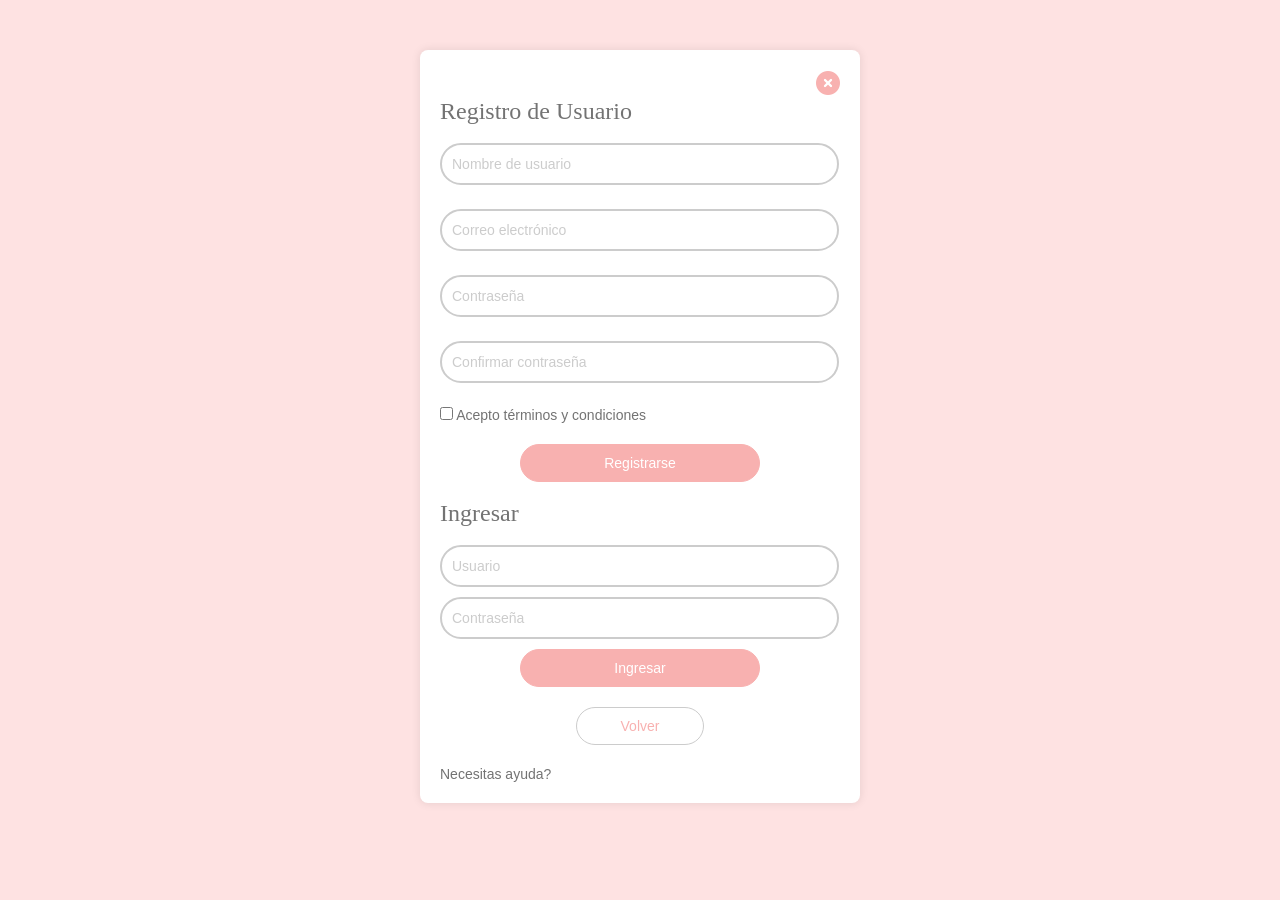
<file: registro.html>
<!DOCTYPE html>
<html lang="es">

<head>
    <meta charset="UTF-8">
    <meta name="viewport" content="width=device-width, initial-scale=1.0">
    <title>Registro</title>
    <link rel="stylesheet" href="https://cdnjs.cloudflare.com/ajax/libs/font-awesome/6.5.2/css/all.min.css">
    <link rel="stylesheet" href="./js/script.js">
    <link rel="stylesheet" href="./css/style-registro.css">
    <link rel="shortcut icon" href="./img/icon.png" type="image/x-icon">
</head>

<body>

    <section class="form-wrapper">
        <div class="back-to-home-container">

            <button onclick="redireccionar()" class="back-to-home"><i class="fa-solid fa-circle-xmark"></i></button>
        </div>


        <form id="registroForm" onsubmit="grabar(event)">

            <h2>Registro de Usuario</h2> <br>
            <div class="form-control">
                <input type="text" id="usuarioNvo" name="usuarioNvo" placeholder="Nombre de usuario" value=""><br>
                <div id="validar_usuarioNvo" style="color:#737373; font-size: 12px">&nbsp; </div>
            </div>

            <div class="form-control">
                <input type="email" id="email" name="email" placeholder="Correo electrónico" value=""><br>
                <div id="validar_mail" style="color:#737373; font-size: 12px">&nbsp; </div>
            </div>

            <div class="form-control">
                <input type="password" id="claveNva" name="claveNva" placeholder="Contraseña" value=""><br>
                <div id="validar_claveNva" style="color:#737373; font-size: 12px;">&nbsp; </div>
            </div>
            <div class="form-control">
                <input type="password" id="confirmClave" name="confirmClave" placeholder="Confirmar contraseña"
                    value=""><br>
                <div id="validar_confirmClave" style="color:#737373; font-size: 12px"> &nbsp; </div>
            </div>

            <div class="form-terms">
                <div class="terms">
                    <input type="checkbox" id="terms">
                    <label for="terms">Acepto términos y condiciones</label>
                </div><br>
            </div>

            <input class="registrarse" type='submit' value="Registrarse">

        </form><br>


        <form id="login-form">
            <h2>Ingresar</h2>
            <br>
            <div class="form-control">
                <input type="text" name="usuario" id="usuario" placeholder="Usuario" value="">
                <div id="validar_usuario" style="color:#737373; font-size: 12px"></div>
            </div>

            <div class="form-control">
                <input type="password" name="clave" id="clave" placeholder="Contraseña" value=""><br>
                <div id="validar_clave" style="color:#737373; font-size: 12px"></div>
            </div>

            <button type="submit" class="registrarse">Ingresar</button>

            <div class="form-volver">
                <a href="./index.html" class="volver">Volver</a>
            </div>

            <div class="form-help">
                <a href="./index.html#contact">Necesitas ayuda?</a>
            </div>
        </form>

    </section>

    <script src="./js/script.js"></script>
    <script src="./js/login.js"></script>
    <script src="./js/registro.js"></script>
</body>

</html>
</file>
<file: css/style-registro.css>
*{  text-decoration: none;
    padding: 0;
    margin: 0;
    font-family: "Roboto", sans-serif;
    font-weight: 400;
    font-style: normal;
}

h1, h2, h3, h4, h5, h6 {
    font-family: "Playfair Display", serif;
    color: #737373;
}

body {
    margin: 0;
    padding: 0;
    background-color: #fee2e2;
}

.back-to-home-container {
    text-align: right; 
}

.back-to-home {
    display: inline-block; 
    background-color: transparent;
    border: none;
    color:#f8b1b0;
    font-size: 24px;
    transition: all 0.5s ease;
    
}
.back-to-home:hover {
    color:  #737373;
    opacity: 35%;
}

.form-wrapper {
    max-width: 400px;
    margin: 50px auto;
    background-color: #fff;
    padding: 20px;
    border-radius: 8px;
    box-shadow: 0 0 10px rgba(0, 0, 0, 0.1);
}

.form-control {
    margin-bottom: 10px;
    overflow: hidden; 
}


input[type="text"],
input[type="email"],
input[type="password"],
select {
    width: calc(100% - 25px); 
    padding: 10px;
    border: 2px solid #ccc;
    border-radius: 35px;
    font-size: 16px;
    float: left; 
    outline: none; 
    background-color: #fff; 
    transition: background-color 0.3s; 
    transition: border-color 0.3s;
  
}

input[type="text"]:hover,
input[type="email"]:hover,
input[type="password"]:hover
input[type="text"]:focus,
input[type="email"]:focus,
input[type="password"]:focus {
    border-color: #f8b1b0;
    outline: none; 
    
}

input[type="text"]:hover:not(:focus),
input[type="email"]:hover:not(:focus),
input[type="password"]:hover:not(:focus) {
    border-color:#f8b1b0;
    outline: none; 
    
}

input[type="text"]::placeholder,
input[type="email"]::placeholder,
input[type="password"]::placeholder {
    font-size: 14px;
    text-align: left;
    color: #cccccc;
    
}

.registrarse {
    clear: both; 
}

.form-terms {
    margin-bottom: 5px;
    clear: both; 
    font-size: 14px;
    color:#737373 ;
}
.form-help a{
    font-size: 14px;
    color:#737373 ;
    text-decoration: none;

}

.registrarse, .volver, .grabar {
    display: block;
    margin: auto; 
    text-align: center; 
    width: 60%;
    padding: 10px 15px; 
    border: 1px solid;
    border-radius: 20px;
    font-size: 14px;
    transition: all 0.5s ease;
}

.registrarse, .volver:hover, .grabar {
    color: #fff;
    background-color: #f8b1b0;
    border-color:  #f8b1b0;
}

.registrarse:hover, .volver, .grabar:hover {
    background-color: #fff;
    color: #f8b1b0;
    border-color: #ccc;
}

.form-volver {
    margin: 20px auto;
    width: 40%;
}

#evento {
    margin: 20px auto;
    text-align: center;
}
</file>
